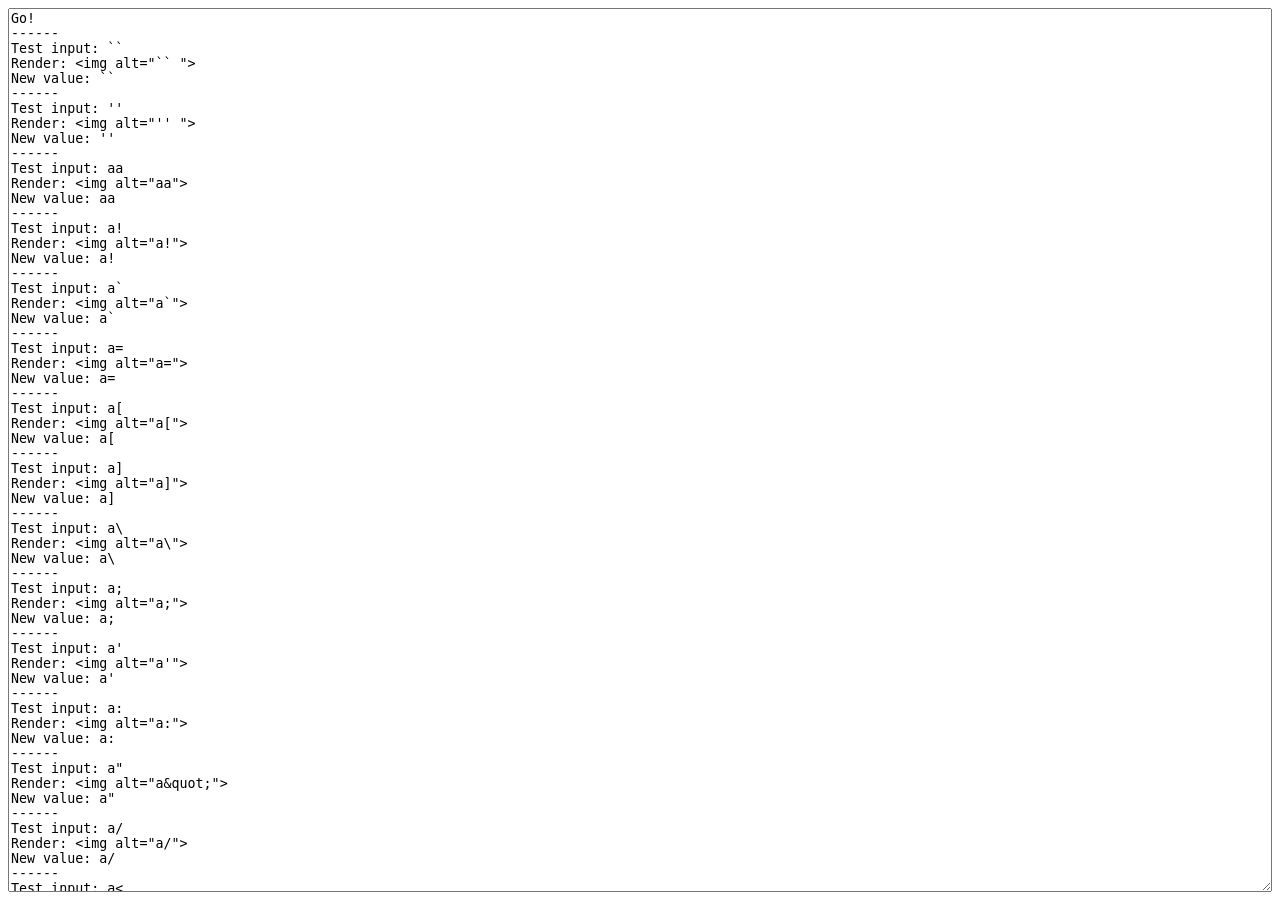
<file: code/diyshop/framework/ezyang/htmlpurifier/smoketests/innerHTML.html>
<html>
<head>
    <title>innerHTML smoketest</title>
</head>
<body>
<!--

What we're going to do is use JavaScript to calculate
fixpoints of innerHTML parse and reparsing.  We start with
an input value, encoded in a JavaScript string.

x.innerHTML = input

We then snapshot the DOM state of x, and then perform the
iteration:

intermediate = x.innerHTML
x.innerHTML = intermediate

What inputs are we going to test?

We will generate using the following alphabet:

    a01~!@#$%^&*()_+`-=[]\{}|;':",./<>? (and <space>)



-->
<textarea id="out" style="width:100%;height:100%;"></textarea>
<div id="testContainer" style="display:none"></div>
<script src="innerHTML.js" type="text/javascript"></script>
</body>
</html>
</file>
